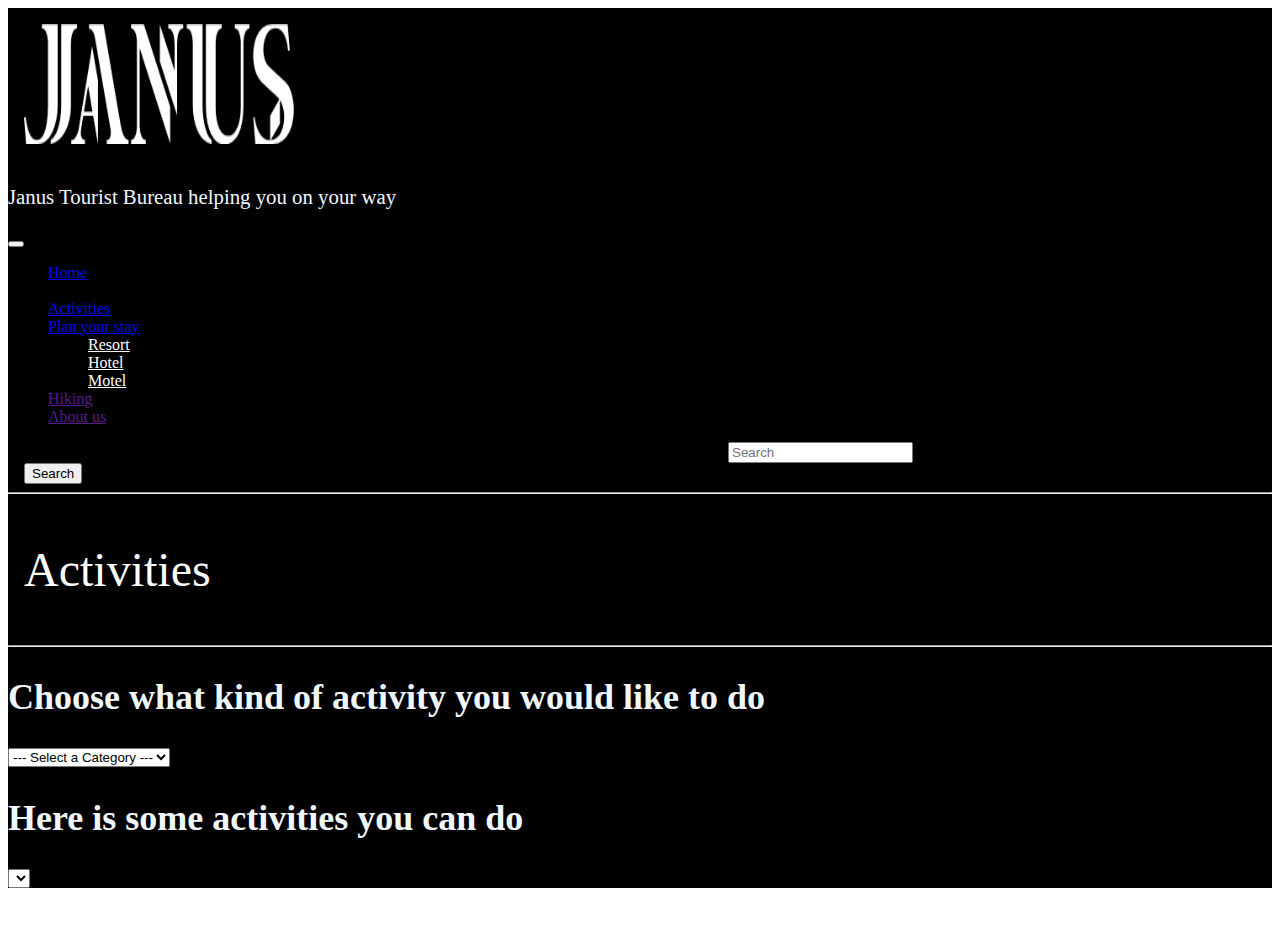
<file: activities.html>
<!DOCTYPE html>
<html lang="en">

  <head>
    <meta charset="utf-8">
    <meta name="viewport" content="width=device-width, initial-scale=1">
    <title>Janus Tourist</title>
    <link href="https://cdn.jsdelivr.net/npm/bootstrap@5.2.2/dist/css/bootstrap.min.css" rel="stylesheet" integrity="sha384-Zenh87qX5JnK2Jl0vWa8Ck2rdkQ2Bzep5IDxbcnCeuOxjzrPF/et3URy9Bv1WTRi" crossorigin="anonymous">
    <link href="styles/index.css" rel="stylesheet">
  </head>

  <body>
<div class="pgBackground">

    <header>
        <div class="container-fluid"> <!-- Header image -->
            <div class="row"> 
              <img class="headerLogo" src="images/indexImages/Janus-Heading_transparent.png" alt="">
              <p class="fontColor" style="font-size: 130%;">Janus Tourist Bureau helping you on your way</p>
            </div>
        </div>

         <div> <!-- NavBar -->  
                <nav class="navbar navbar-expand-lg navbar-dark bg-dark bg-primary" >
                    <div class="container-fluid">
                        <a class="navbar-brand" href="index.html"></a>
                        <button class="navbar-toggler" type="button" data-bs-toggle="collapse" data-bs-target="#navbarCollapse" aria-controls="navbarCollapse">
                            <span class="navbar-toggler-icon"></span>
                        </button>
                        <div class="collapse navbar-collapse" id="navbarCollapse">
                            <ul class="nav navbar-nav mr-auto" style="align-items: center;">
                                <li class="nav-item ">
                                    <a class="nav-link active" href="index.html">Home</a>
                                </li>
                                <li class="nav-item dropdown">
                                <li class="nav-item ">
                                    <a class="nav-link active" href="activities.html">Activities</a>
                                </li>
                                </li>
                                <li class="nav-item dropdown">
                                    <a class="nav-link dropdown-toggle" href="nav-dropdown-user" data-bs-toggle="dropdown">Plan your stay</a>
                                    <ul class="dropdown-menu" aria-labelledby="nav-dropdown">
                                        <li><a class="dropdown-item dropdownmenuColor" href="...">Resort</a></li>
                                        <li><a class="dropdown-item dropdownmenuColor" href="...">Hotel</a></li>
                                        <li><a class="dropdown-item dropdownmenuColor" href="...">Motel</a></li>
                                    </ul>
                                </li>
                                <li class="nav-item">
                                    <a class="nav-link" href="">Hiking</a>
                                </li>
                                <li class="nav-item">
                                    <a class="nav-link" href="">About us</a>
                                </li>
                            </ul>
                            <form class="form" style="padding-left: 45em;">
                                <input class="form-control" type="search" placeholder="Search" aria-label="Search">
                            </form>
                            <form style="padding-left:1em">
                            <button class="btn btn-outline-success" type="submit">Search</button>
                            </form>
                    </div>
                </nav>
        </div>
    </header>
    <hr>
    
    <main>
        <div class="container-fluid">
            <div class="col-md-10 col-lg-8">
                <p class="textColor">Activities</p>
            </div>
        </div>
        <hr style="color: white;">
        
        <div class="container-fluid">
        <h2 class="fontColor" style="font-size: 225%;">Choose what kind of activity you would like to do</h2>
        <p><select id="activitiesList">
            <!-- <option></option> --> <!-- may need to include after testing -->
        </select></p>
        <h2 class="fontColor" style="font-size: 225%;">Here is some activities you can do</h2>
        <p><select id="activitiesBox"></select></p>
        </div>
        
        <p id="activitiesDetails" class = "textColor"></p>

        <div class="container">
            <div class="col-md-8">
                <form>
                    
                </form>
            </div>
        </div>



    </main>
</div>
    <script src="scripts/activities.js"></script>
    <script src="https://cdn.jsdelivr.net/npm/bootstrap@5.2.2/dist/js/bootstrap.bundle.min.js" integrity="sha384-OERcA2EqjJCMA+/3y+gxIOqMEjwtxJY7qPCqsdltbNJuaOe923+mo//f6V8Qbsw3" crossorigin="anonymous"></script>
  </body>
</html>
</file>
<file: styles/index.css>
.pgBackground
{
    background-color: black;
}
.headerLogo
{
    width: 270px;
    height: 120px;
    padding: 1rem;
}

.fontColor
{
    color: aliceblue;
}

.hr 
{
    color: azure;
}

.dropdown-menu
{
    background-color: black;
}
.dropdownmenuColor
{
    color: white;
}

.textColor
{
    color: white;
    font-size: 300%;
    font-weight: 20;
    padding-left: 1rem;
}
</file>
